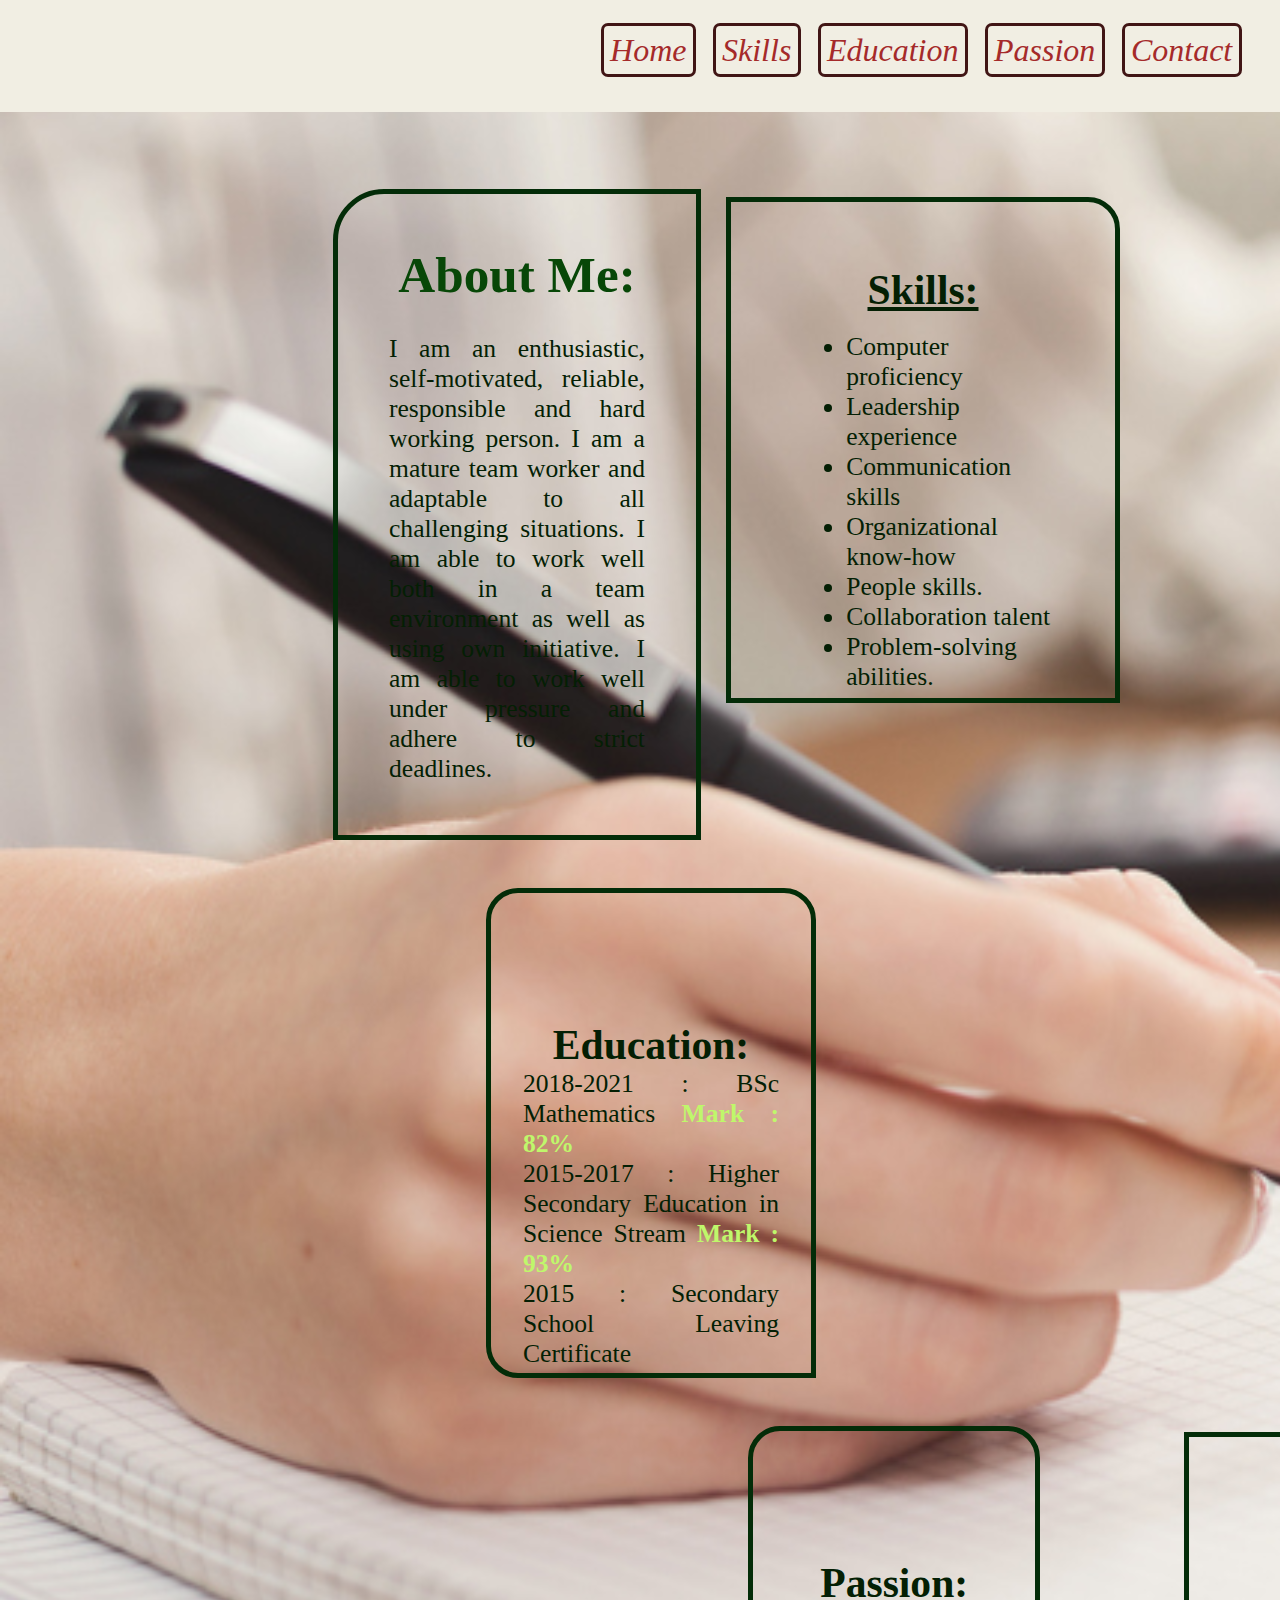
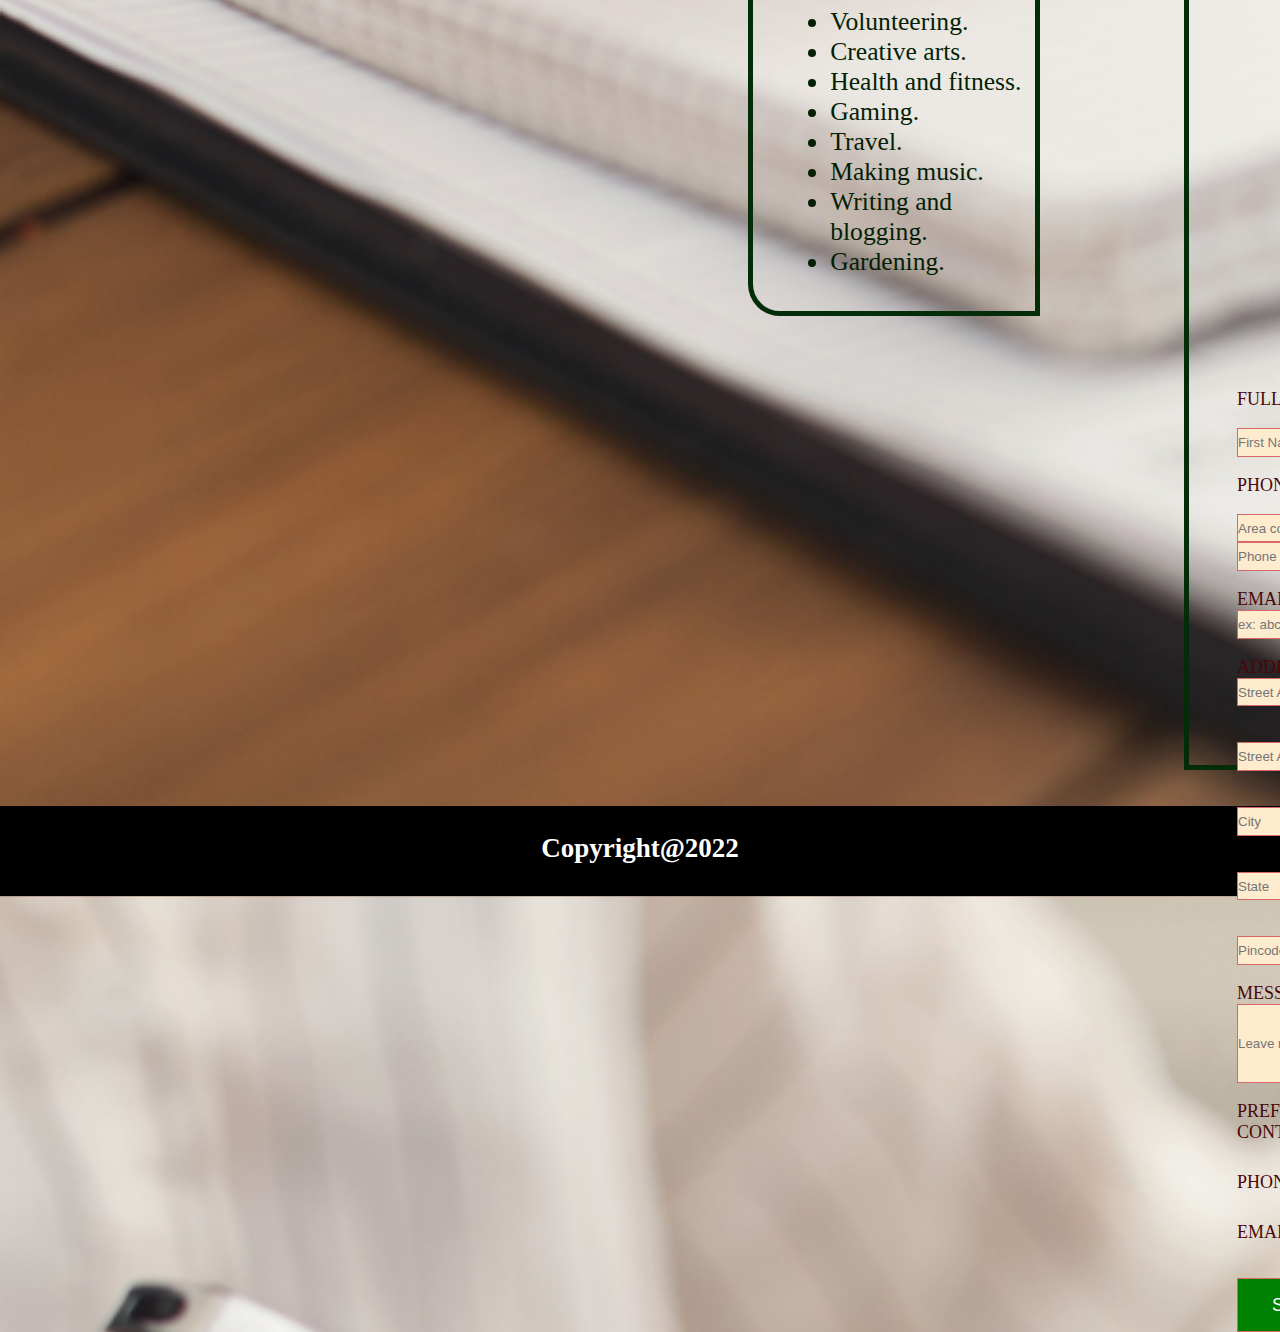
<file: index.html>
<!DOCTYPE html>
<html lang="en">
<head>
    <meta charset="UTF-8">
    <meta http-equiv="X-UA-Compatible" content="IE=edge">
    <meta name="viewport" content="width=device-width, initial-scale=1.0">
    <title>Profile demo</title>
    <link rel="stylesheet" href="/css/style.css">
</head>
<body>

    <header>
        
        <nav class="navigation">
          <a href="/html/index.html">Home</a>
          <a href="/html/skill.html">Skills</a>
          <a href="/html/edu.html">Education</a>
          <a href="/html/passion.html">Passion</a>
          <a href="/html/contact.html">Contact</a>
        </nav>
    </header>


     <div class="whole">
        <div class="head1">
            <h1><u>Skills:</u></h1>
            <br>
            <ul class="listing">
              <li>Computer proficiency</li>
              <li>Leadership experience</li>
              <li>Communication skills</li>
              <li>Organizational know-how</li>
              <li>People skills.</li>
              <li>Collaboration talent</li>
              <li>Problem-solving abilities.</li>
            </ul>
          </div>
    <div class="head">
        <h1>About Me:</h1>
        <br>
        <p>I am an enthusiastic, self-motivated, reliable, responsible and hard working person. I am a mature team worker and adaptable to all challenging situations. I am able to work well both in a team environment as well as using own initiative. I am able to work well under pressure and adhere to strict deadlines.</p>
    </div>
    <div class="head2">
      <h1>Education:</h1>
      <p>2018-2021 : BSc Mathematics <strong>Mark : 82%</strong></p>
      <p>2015-2017 : Higher Secondary Education in Science Stream <strong>Mark : 93%</strong></p>
      <p>2015      : Secondary School Leaving Certificate</p>
    </div>
    <div class="head3">
      <h1>Passion:</h1>
      <ul class="listing1">
        <li>Volunteering.</li>
        <li>Creative arts.</li>
        <li>Health and fitness.</li>
        <li>Gaming.</li>
        <li>Travel.</li>
        <li>Making music.</li>
        <li>Writing and blogging.</li>
        <li>Gardening.</li>
      </ul>
    </div>
    <div class="form-cont">
      <form  action="contact"></form>
      <h1>CONTACT</h1>
      <br><br>
      <label for="name">Full Name <em>*</em></label>
      <br><br>
      <input id="fname" type="text" placeholder="First Name">
      &nbsp;
      <input id="lname" type="text" placeholder="last Name">
      <br><br>
      <label for="no.">Phone Number <em>*</em></label>
      <br><br>
     <input id="num" type="number" placeholder="Area code">
     &nbsp;
     <input id="num1" type="number" placeholder="Phone Number">
     <br><br>
     <label for="email">Email <em>*</em></label>
     &nbsp;
     <input id="mail" type="email" placeholder="ex: abc@gmail.com">
     <br><br>
     <label for="address">Address <em>*</em></label>
     &nbsp;
     <input id="addr" type="address" placeholder="Street Address ">
     <br><br>&nbsp;&nbsp;&nbsp;&nbsp;&nbsp;&nbsp;&nbsp;&nbsp;&nbsp;&nbsp;&nbsp;
     &nbsp;&nbsp;&nbsp;&nbsp;&nbsp;&nbsp;&nbsp;&nbsp;&nbsp;&nbsp;
     &nbsp;&nbsp;
     <input id="addr1" type="address" placeholder="Street Address Line 2">
     <br><br>&nbsp;&nbsp;&nbsp;&nbsp;&nbsp;&nbsp;&nbsp;&nbsp;&nbsp;&nbsp;&nbsp;
     &nbsp;&nbsp;&nbsp;&nbsp;&nbsp;&nbsp;&nbsp;&nbsp;&nbsp;&nbsp;
     &nbsp;&nbsp;
     <input id="city" type="text" placeholder="City">
     <br><br>&nbsp;&nbsp;&nbsp;&nbsp;&nbsp;&nbsp;&nbsp;&nbsp;&nbsp;&nbsp;&nbsp;
     &nbsp;&nbsp;&nbsp;&nbsp;&nbsp;&nbsp;&nbsp;&nbsp;&nbsp;&nbsp;
     &nbsp;&nbsp;
     <input id="state" type="text" placeholder="State">
     <br><br>&nbsp;&nbsp;&nbsp;&nbsp;&nbsp;&nbsp;&nbsp;&nbsp;&nbsp;&nbsp;&nbsp;
     &nbsp;&nbsp;&nbsp;&nbsp;&nbsp;&nbsp;&nbsp;&nbsp;&nbsp;&nbsp;
     &nbsp;&nbsp;
     <input id="pin" type="number" placeholder="Pincode">
     <br><br>
     <label for="msg">Message</label>
     &nbsp;&nbsp;
     <input id="msg" type="text" placeholder="Leave me a Message">
     <br><br>
     <label for="cont">Preffered Method of Contact</label>
     <br><br>
     <label for="">Phone</label>
     <input type="checkbox" name="Phone" value="Phone"  id="">
     <br><br>
     <label for="">Email</label>
     <input type="checkbox" name="mail" value="Email"  id="">
     <br><br>&nbsp;&nbsp;&nbsp;&nbsp;&nbsp;&nbsp;&nbsp;&nbsp;&nbsp;&nbsp;&nbsp;&nbsp;&nbsp;
     &nbsp;&nbsp;&nbsp;&nbsp;&nbsp;&nbsp;&nbsp;&nbsp;&nbsp;&nbsp;&nbsp;
     &nbsp;&nbsp;&nbsp;&nbsp;&nbsp;&nbsp;&nbsp;&nbsp;&nbsp;
     
     <input id="sub" type="submit">
    </div>

    </div>
    <footer>
      <h2>Copyright@2022</h2>
    </footer>
</body>
</html>
</file>
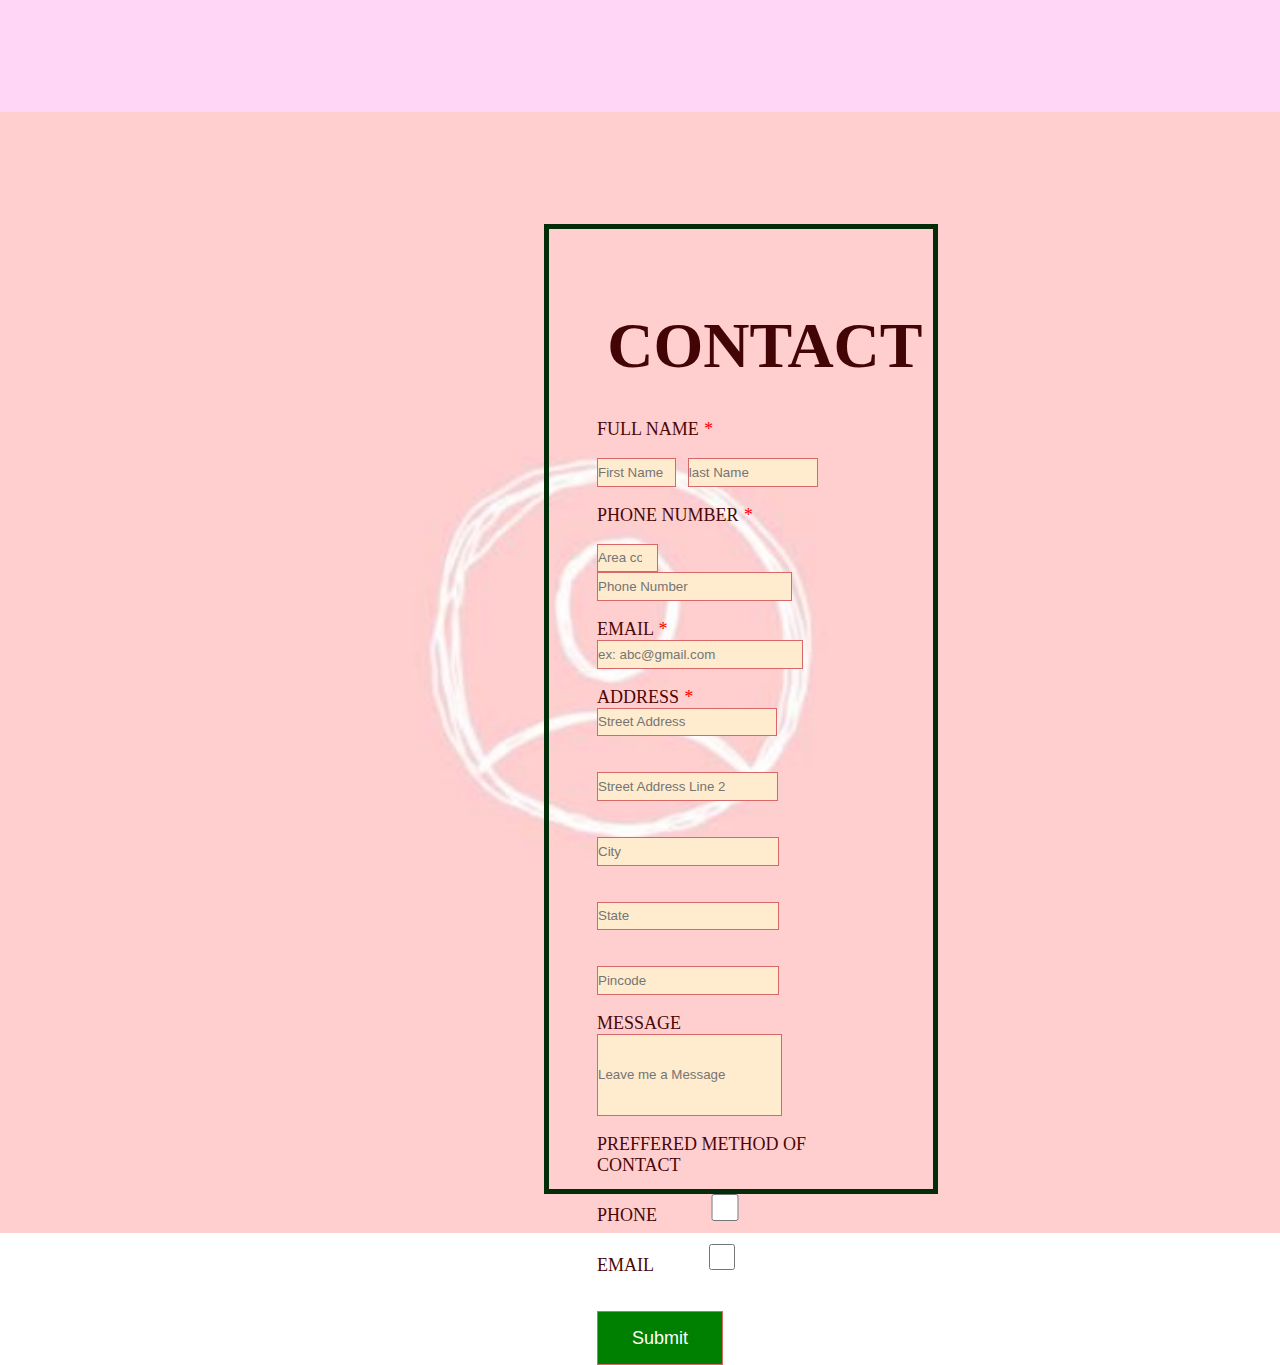
<file: contact.html>
<!DOCTYPE html>
<html lang="en">
<head>
    <meta charset="UTF-8">
    <meta http-equiv="X-UA-Compatible" content="IE=edge">
    <meta name="viewport" content="width=device-width, initial-scale=1.0">
    <title>contact</title>
    <link rel="stylesheet" href="/css/cont-style.css">
</head>
<body>
    <header>
        <nav class="navigation">
            <a href="/html/home.html"><img class="image_icon" src="/images/home_icon.png" alt="deleted"></a>
        </nav>
    </header>
    <div class="form-cont">
        <form  action="contact"></form>
        <h1>CONTACT</h1>
        <br><br>
        <label for="name">Full Name <em>*</em></label>
        <br><br>
        <input id="fname" type="text" placeholder="First Name">
        &nbsp;
        <input id="lname" type="text" placeholder="last Name">
        <br><br>
        <label for="no.">Phone Number <em>*</em></label>
        <br><br>
       <input id="num" type="number" placeholder="Area code">
       &nbsp;
       <input id="num1" type="number" placeholder="Phone Number">
       <br><br>
       <label for="email">Email <em>*</em></label>
       &nbsp;
       <input id="mail" type="email" placeholder="ex: abc@gmail.com">
       <br><br>
       <label for="address">Address <em>*</em></label>
       &nbsp;
       <input id="addr" type="address" placeholder="Street Address ">
       <br><br>&nbsp;&nbsp;&nbsp;&nbsp;&nbsp;&nbsp;&nbsp;&nbsp;&nbsp;&nbsp;&nbsp;
       &nbsp;&nbsp;&nbsp;&nbsp;&nbsp;&nbsp;&nbsp;&nbsp;&nbsp;&nbsp;
       &nbsp;&nbsp;
       <input id="addr1" type="address" placeholder="Street Address Line 2">
       <br><br>&nbsp;&nbsp;&nbsp;&nbsp;&nbsp;&nbsp;&nbsp;&nbsp;&nbsp;&nbsp;&nbsp;
       &nbsp;&nbsp;&nbsp;&nbsp;&nbsp;&nbsp;&nbsp;&nbsp;&nbsp;&nbsp;
       &nbsp;&nbsp;
       <input id="city" type="text" placeholder="City">
       <br><br>&nbsp;&nbsp;&nbsp;&nbsp;&nbsp;&nbsp;&nbsp;&nbsp;&nbsp;&nbsp;&nbsp;
       &nbsp;&nbsp;&nbsp;&nbsp;&nbsp;&nbsp;&nbsp;&nbsp;&nbsp;&nbsp;
       &nbsp;&nbsp;
       <input id="state" type="text" placeholder="State">
       <br><br>&nbsp;&nbsp;&nbsp;&nbsp;&nbsp;&nbsp;&nbsp;&nbsp;&nbsp;&nbsp;&nbsp;
       &nbsp;&nbsp;&nbsp;&nbsp;&nbsp;&nbsp;&nbsp;&nbsp;&nbsp;&nbsp;
       &nbsp;&nbsp;
       <input id="pin" type="number" placeholder="Pincode">
       <br><br>
       <label for="msg">Message</label>
       &nbsp;&nbsp;
       <input id="msg" type="text" placeholder="Leave me a Message">
       <br><br>
       <label for="cont">Preffered Method of Contact</label>
       <br><br>
       <label for="">Phone</label>
       <input type="checkbox" name="Phone" value="Phone"  id="">
       <br><br>
       <label for="">Email</label>
       <input type="checkbox" name="mail" value="Email"  id="">
       <br><br>&nbsp;&nbsp;&nbsp;&nbsp;&nbsp;&nbsp;&nbsp;&nbsp;&nbsp;&nbsp;&nbsp;&nbsp;&nbsp;
       &nbsp;&nbsp;&nbsp;&nbsp;&nbsp;&nbsp;&nbsp;&nbsp;&nbsp;&nbsp;&nbsp;
       &nbsp;&nbsp;&nbsp;&nbsp;&nbsp;&nbsp;&nbsp;&nbsp;&nbsp;
       
       <input id="sub" type="submit">
      </div>
  
</body>
</html>
</file>
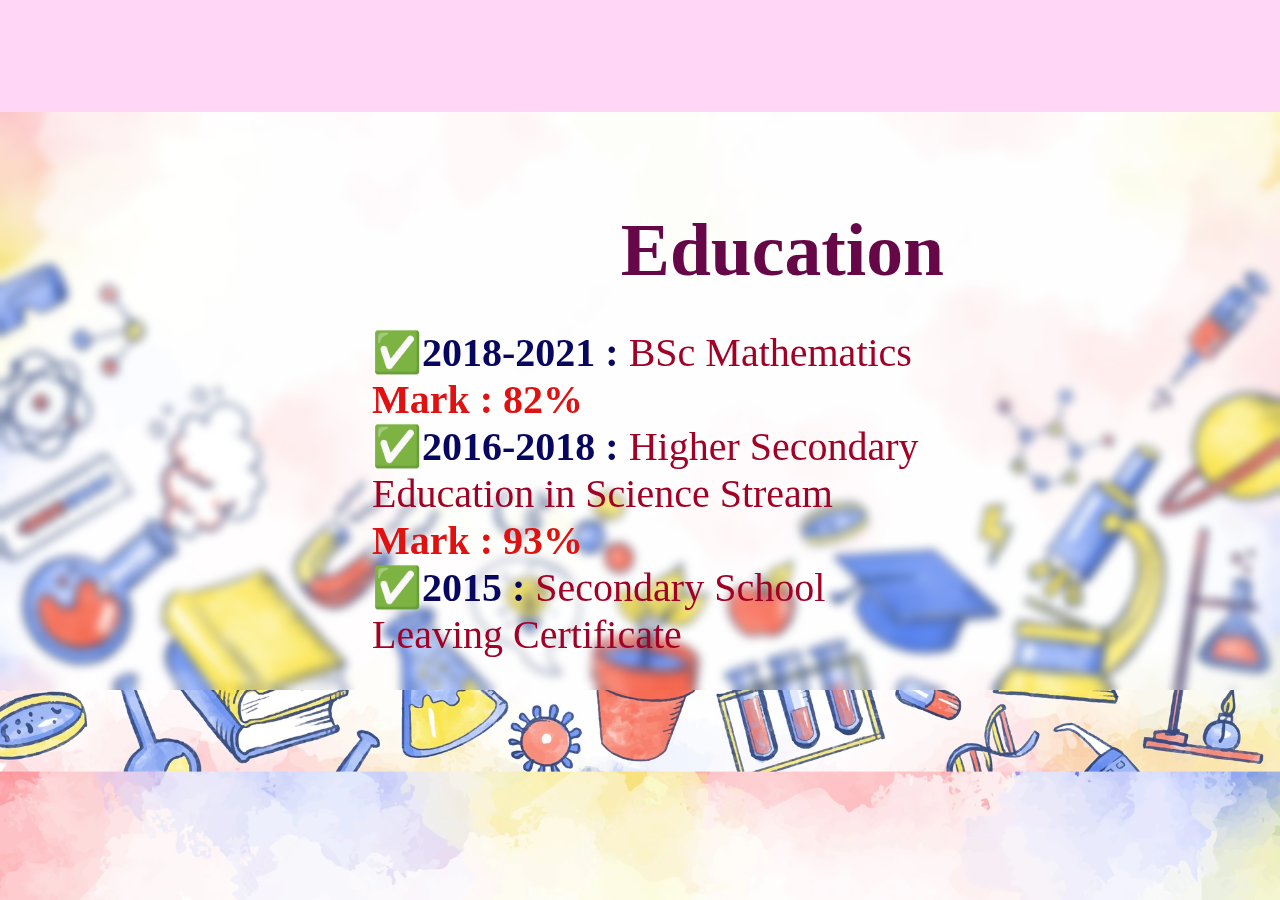
<file: edu.html>
<!DOCTYPE html>
<html lang="en">
<head>
    <meta charset="UTF-8">
    <meta http-equiv="X-UA-Compatible" content="IE=edge">
    <meta name="viewport" content="width=device-width, initial-scale=1.0">
    <title>Education</title>
    <link rel="stylesheet" href="/css/edu-style.css">
</head>
<body>
    <header>
        <nav class="navigation">
            <a href="/html/home.html"><img class="image_icon" src="/images/home_icon.png" alt="deleted"></a>
        </nav>
    </header>
    <div class="head2">
        <h1>Education</h1>
        <br><br>
        <ul>
        <li><strong style="color: rgb(7, 7, 95);">2018-2021 :</strong>  BSc Mathematics <br><strong>Mark : 82%</strong></li>
        <li><strong style="color: rgb(7, 7, 95);">2016-2018 :</strong>  Higher Secondary Education in Science Stream <br><strong>Mark : 93%</strong></li>
        <li><strong style="color: rgb(7, 7, 95);">2015 :</strong>       Secondary School Leaving Certificate</li>
        </ul>
    </div>
</body>
</html>
</file>
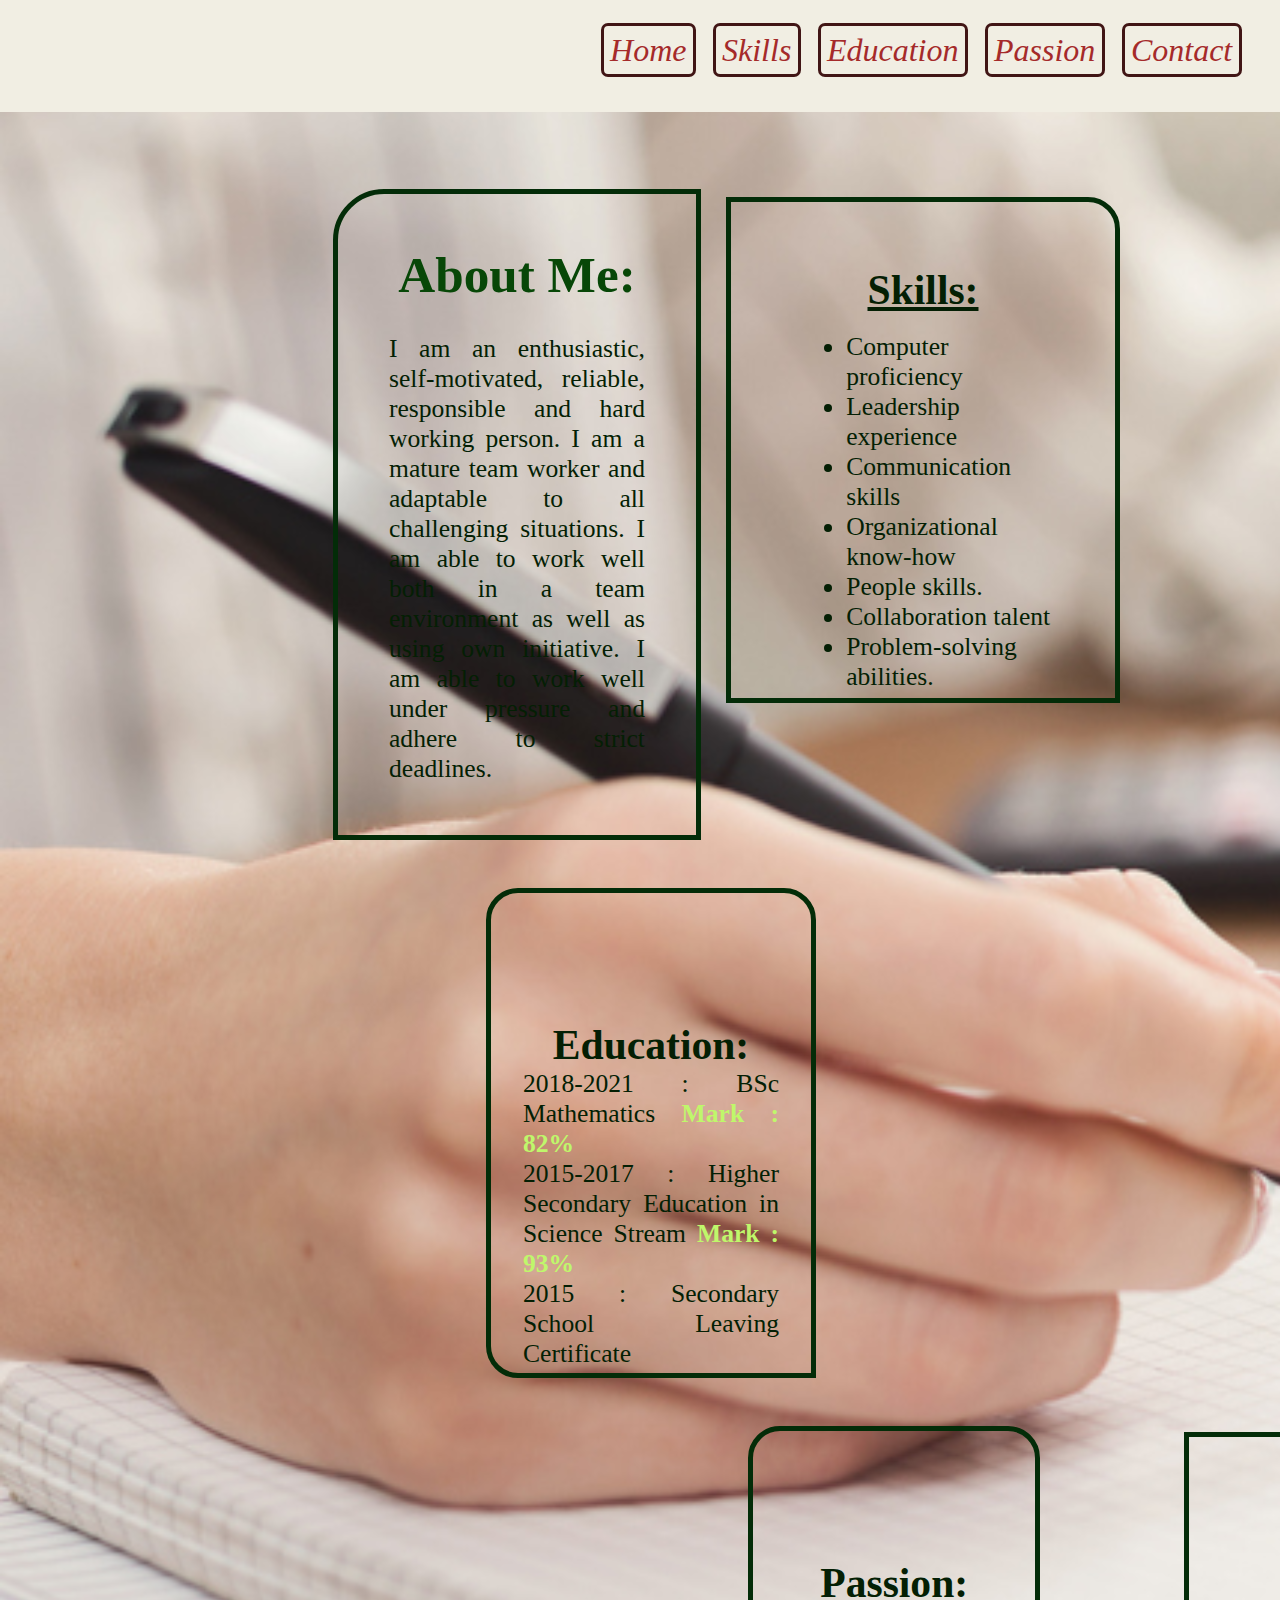
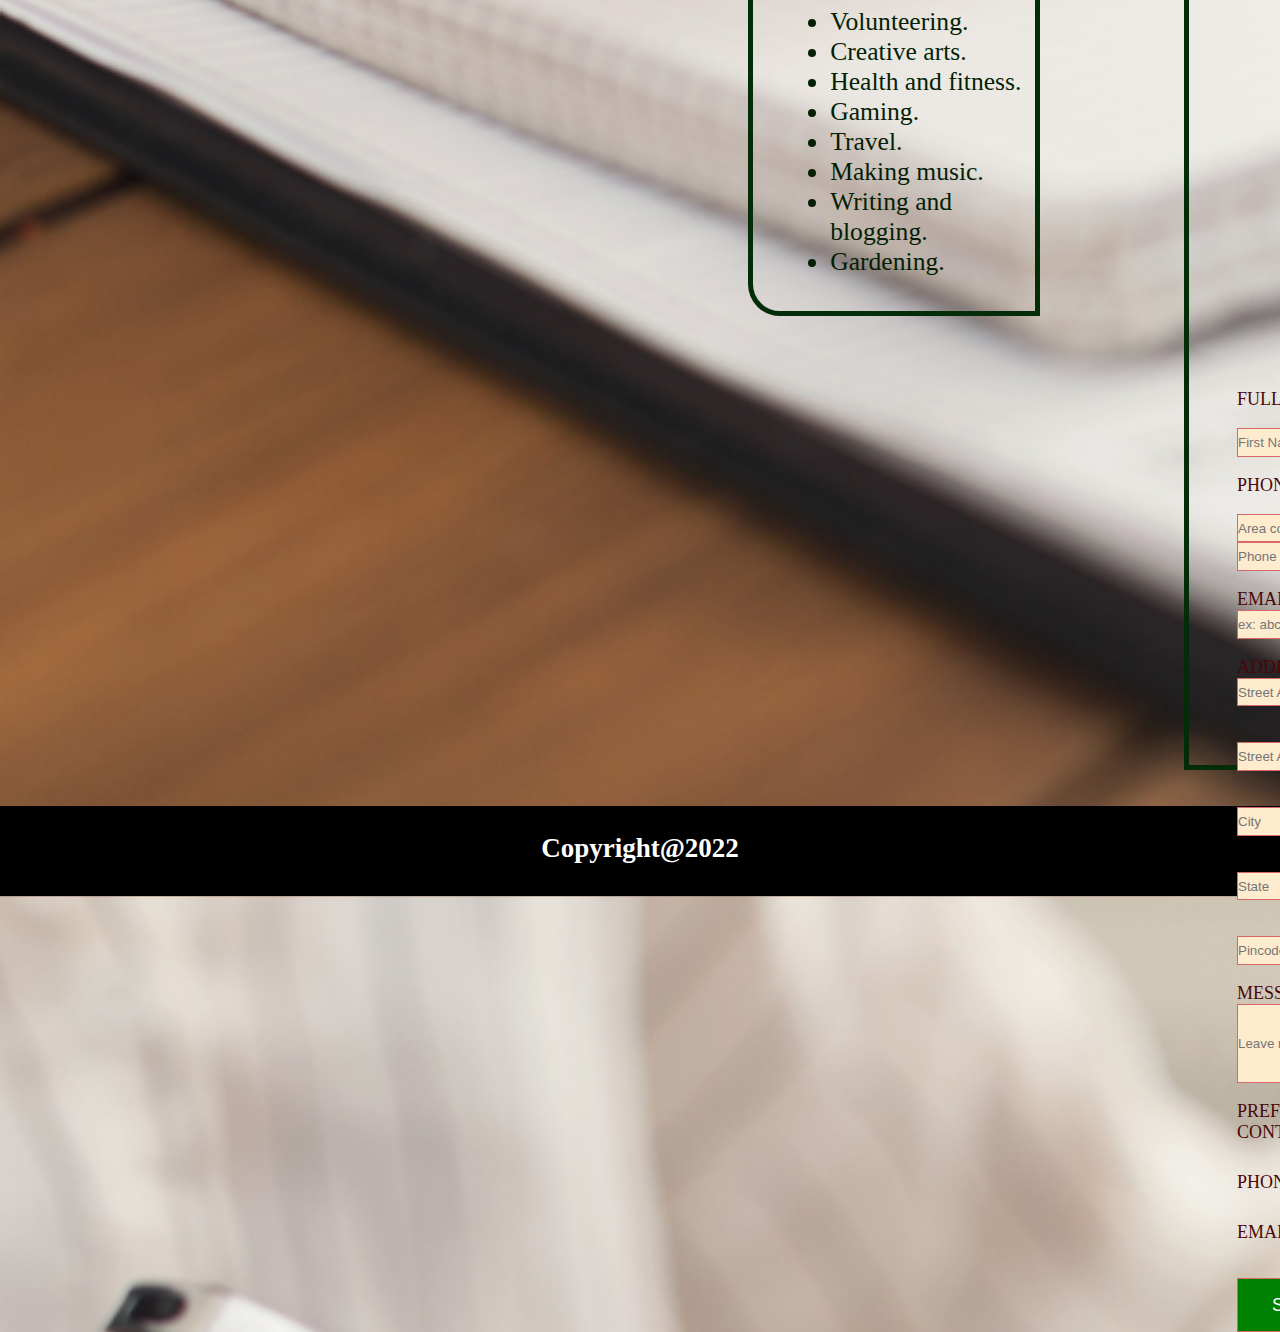
<file: home.html>
<!DOCTYPE html>
<html lang="en">
<head>
    <meta charset="UTF-8">
    <meta http-equiv="X-UA-Compatible" content="IE=edge">
    <meta name="viewport" content="width=device-width, initial-scale=1.0">
    <title>Profile demo</title>
    <link rel="stylesheet" href="/css/style.css">
</head>
<body>

    <header>
        
        <nav class="navigation">
          <a href="/html/home.html">Home</a>
          <a href="/html/skill.html">Skills</a>
          <a href="/html/edu.html">Education</a>
          <a href="/html/passion.html">Passion</a>
          <a href="/html/contact.html">Contact</a>
        </nav>
    </header>


     <div class="whole">
        <div class="head1">
            <h1><u>Skills:</u></h1>
            <br>
            <ul class="listing">
              <li>Computer proficiency</li>
              <li>Leadership experience</li>
              <li>Communication skills</li>
              <li>Organizational know-how</li>
              <li>People skills.</li>
              <li>Collaboration talent</li>
              <li>Problem-solving abilities.</li>
            </ul>
          </div>
    <div class="head">
        <h1>About Me:</h1>
        <br>
        <p>I am an enthusiastic, self-motivated, reliable, responsible and hard working person. I am a mature team worker and adaptable to all challenging situations. I am able to work well both in a team environment as well as using own initiative. I am able to work well under pressure and adhere to strict deadlines.</p>
    </div>
    <div class="head2">
      <h1>Education:</h1>
      <p>2018-2021 : BSc Mathematics <strong>Mark : 82%</strong></p>
      <p>2015-2017 : Higher Secondary Education in Science Stream <strong>Mark : 93%</strong></p>
      <p>2015      : Secondary School Leaving Certificate</p>
    </div>
    <div class="head3">
      <h1>Passion:</h1>
      <ul class="listing1">
        <li>Volunteering.</li>
        <li>Creative arts.</li>
        <li>Health and fitness.</li>
        <li>Gaming.</li>
        <li>Travel.</li>
        <li>Making music.</li>
        <li>Writing and blogging.</li>
        <li>Gardening.</li>
      </ul>
    </div>
    <div class="form-cont">
      <form  action="contact"></form>
      <h1>CONTACT</h1>
      <br><br>
      <label for="name">Full Name <em>*</em></label>
      <br><br>
      <input id="fname" type="text" placeholder="First Name">
      &nbsp;
      <input id="lname" type="text" placeholder="last Name">
      <br><br>
      <label for="no.">Phone Number <em>*</em></label>
      <br><br>
     <input id="num" type="number" placeholder="Area code">
     &nbsp;
     <input id="num1" type="number" placeholder="Phone Number">
     <br><br>
     <label for="email">Email <em>*</em></label>
     &nbsp;
     <input id="mail" type="email" placeholder="ex: abc@gmail.com">
     <br><br>
     <label for="address">Address <em>*</em></label>
     &nbsp;
     <input id="addr" type="address" placeholder="Street Address ">
     <br><br>&nbsp;&nbsp;&nbsp;&nbsp;&nbsp;&nbsp;&nbsp;&nbsp;&nbsp;&nbsp;&nbsp;
     &nbsp;&nbsp;&nbsp;&nbsp;&nbsp;&nbsp;&nbsp;&nbsp;&nbsp;&nbsp;
     &nbsp;&nbsp;
     <input id="addr1" type="address" placeholder="Street Address Line 2">
     <br><br>&nbsp;&nbsp;&nbsp;&nbsp;&nbsp;&nbsp;&nbsp;&nbsp;&nbsp;&nbsp;&nbsp;
     &nbsp;&nbsp;&nbsp;&nbsp;&nbsp;&nbsp;&nbsp;&nbsp;&nbsp;&nbsp;
     &nbsp;&nbsp;
     <input id="city" type="text" placeholder="City">
     <br><br>&nbsp;&nbsp;&nbsp;&nbsp;&nbsp;&nbsp;&nbsp;&nbsp;&nbsp;&nbsp;&nbsp;
     &nbsp;&nbsp;&nbsp;&nbsp;&nbsp;&nbsp;&nbsp;&nbsp;&nbsp;&nbsp;
     &nbsp;&nbsp;
     <input id="state" type="text" placeholder="State">
     <br><br>&nbsp;&nbsp;&nbsp;&nbsp;&nbsp;&nbsp;&nbsp;&nbsp;&nbsp;&nbsp;&nbsp;
     &nbsp;&nbsp;&nbsp;&nbsp;&nbsp;&nbsp;&nbsp;&nbsp;&nbsp;&nbsp;
     &nbsp;&nbsp;
     <input id="pin" type="number" placeholder="Pincode">
     <br><br>
     <label for="msg">Message</label>
     &nbsp;&nbsp;
     <input id="msg" type="text" placeholder="Leave me a Message">
     <br><br>
     <label for="cont">Preffered Method of Contact</label>
     <br><br>
     <label for="">Phone</label>
     <input type="checkbox" name="Phone" value="Phone"  id="">
     <br><br>
     <label for="">Email</label>
     <input type="checkbox" name="mail" value="Email"  id="">
     <br><br>&nbsp;&nbsp;&nbsp;&nbsp;&nbsp;&nbsp;&nbsp;&nbsp;&nbsp;&nbsp;&nbsp;&nbsp;&nbsp;
     &nbsp;&nbsp;&nbsp;&nbsp;&nbsp;&nbsp;&nbsp;&nbsp;&nbsp;&nbsp;&nbsp;
     &nbsp;&nbsp;&nbsp;&nbsp;&nbsp;&nbsp;&nbsp;&nbsp;&nbsp;
     
     <input id="sub" type="submit">
    </div>

    </div>
    <footer>
      <h2>Copyright@2022</h2>
    </footer>
</body>
</html>
</file>
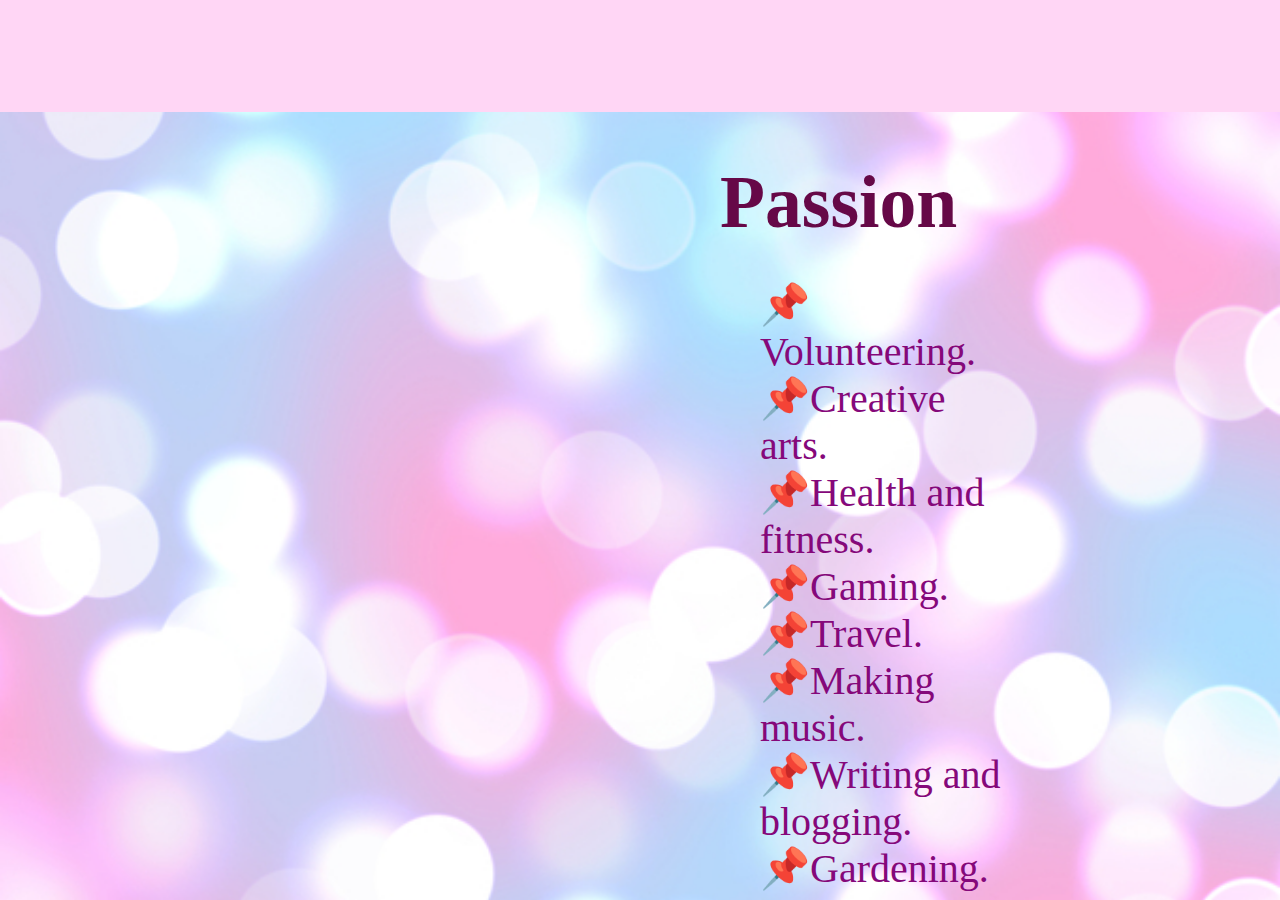
<file: passion.html>
<!DOCTYPE html>
<html lang="en">
<head>
    <meta charset="UTF-8">
    <meta http-equiv="X-UA-Compatible" content="IE=edge">
    <meta name="viewport" content="width=device-width, initial-scale=1.0">
    <title>Passion</title>
    <link rel="stylesheet" href="/css/pas-style.css">
</head>
<body>
    <header>
        <nav class="navigation">
            <a href="/html/home.html"><img class="image_icon" src="/images/home_icon.png" alt="deleted"></a>
        </nav>
    </header>
    <div class="head3">
        <h1>Passion</h1>
        <br><br>
        <ul class="listing1">
          <li>Volunteering.</li>
          <li>Creative arts.</li>
          <li>Health and fitness.</li>
          <li>Gaming.</li>
          <li>Travel.</li>
          <li>Making music.</li>
          <li>Writing and blogging.</li>
          <li>Gardening.</li>
        </ul>
      </div>
</body>
</html>
</file>
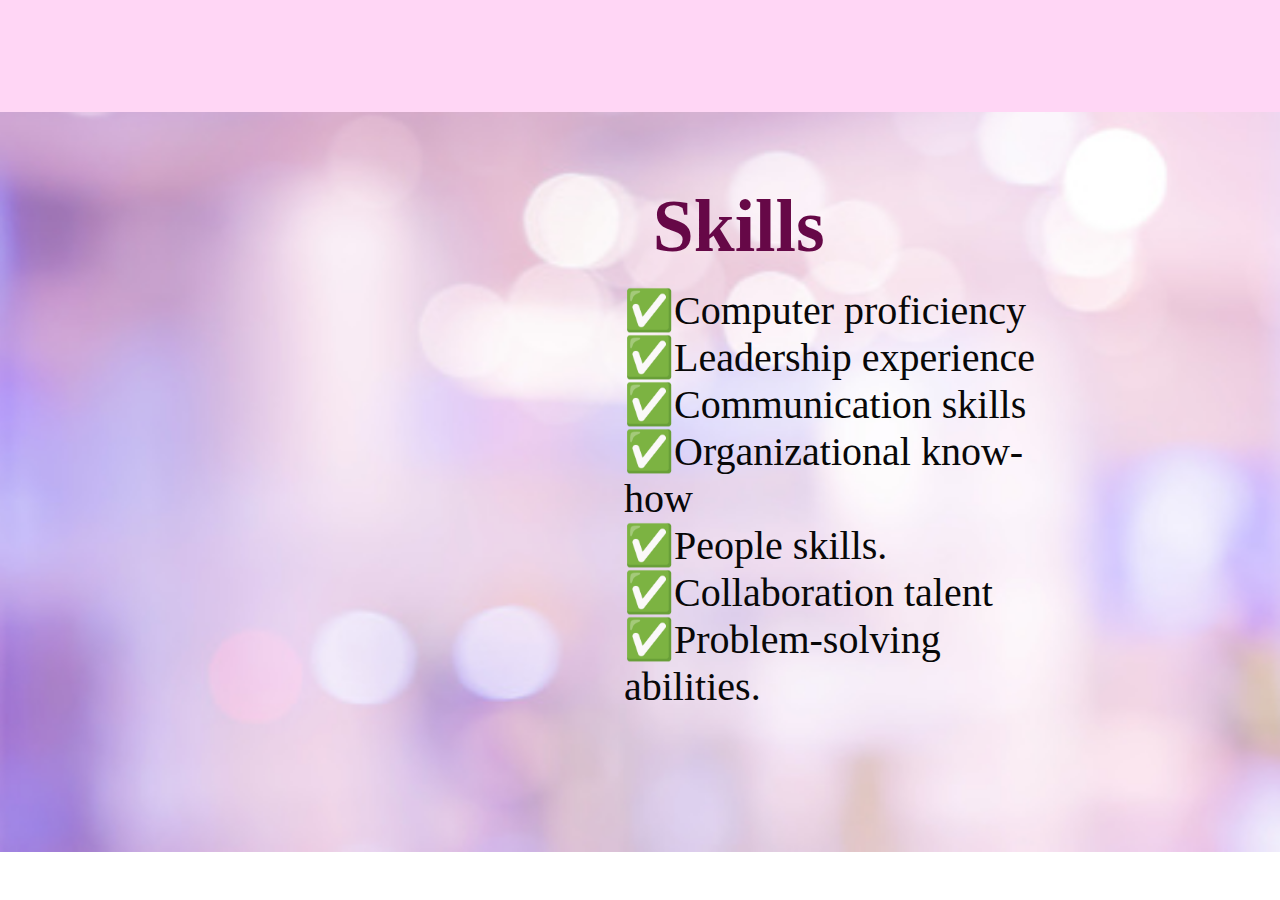
<file: skill.html>
<!DOCTYPE html>
<html lang="en">
<head>
    <meta charset="UTF-8">
    <meta http-equiv="X-UA-Compatible" content="IE=edge">
    <meta name="viewport" content="width=device-width, initial-scale=1.0">
    <title>Skill</title>
    <link rel="stylesheet" href="/css/skill-style.css">
</head>
<body>
    <header>
        <nav class="navigation">
            <a href="/html/home.html"><img class="image_icon" src="/images/home_icon.png" alt="deleted"></a>
        </nav>
    </header>
    <div class="head1">
        <h1>Skills</h1>
        <br>
        <ul class="listing">
          <li>Computer proficiency</li>
          <li>Leadership experience</li>
          <li>Communication skills</li>
          <li>Organizational know-how</li>
          <li>People skills.</li>
          <li>Collaboration talent</li>
          <li>Problem-solving abilities.</li>
        </ul>
      </div>
</body>
</html>
</file>
<file: css/style.css>
*{
    padding: 0;
    margin: 0;
    
}

body{
    background-image:url(/images/bgi1.jpg);
    background-size: cover;
    /* -webkit-border-image: ; */
    /* filter: blur(5px); */
    /* background-position: center center; */
    /* position: absolute; */
    /* background-color: rgb(41, 41, 104,0.3); */
    /* backdrop-filter: blur(10px); */
    
    
}
header{
    background-color: rgb(241, 238, 227);
    height: 7em;
}
/* nav buttons */
.navigation{
    float: right;
    margin-top: 2em;
    margin-right: 2em;
    margin-bottom: 2em;
}
.navigation a{
    font-size: 2em;
    font-style: oblique;
    font-weight: 400;
    padding: .2em;
    text-decoration: none;
    border: 3px solid rgb(65, 21, 21);
    border-radius: 7px;
    color: brown;
    margin: .2em;
}
.navigation a:hover{
    color: black;
    background-color: rgb(97, 219, 219);
}
/* about me */
.head{
    margin-top: 3em;
    margin-left: 13em;
    color: rgb(7, 71, 7);
    font-size: 1.6em;
    border: 5px solid rgb(3, 44, 8);
    width: 20%;
    text-align: justify;
    padding: 2em;
    border-top-left-radius: 2em;
    
}
.head:hover{
    transition: 1s ease-in-out;
    transform:scale(1.3);
}
.head1:hover{
    transition: 1s ease-in-out;
        transform:scale(1.3);
}
.head2:hover{
    transition: 1s ease-in-out;
    transform:scale(1.3);
}
.head3:hover{
    transition: 1s ease-in-out;
    transform:scale(1.3);
}
/* .whole:hover{ */
    /* transition: 1s ease-in;
    transform:scale(1.3); 
} */
   

.head h1{
    text-align: center;
    
}
.head p{
    color: rgb(4, 31, 4);
    
}
/* skills */
.head1{
    float: right;
    margin-right: 10em;
    margin-top: .5em;
    border: 5px solid rgb(3, 44, 8);
    padding: 4em;
    border-top-right-radius: 2em;
    list-style:square;
    opacity: 1;
    width: 20%;
    height: 23em;
    text-align: justify;
    
    
}
.head1 h1{
    color: rgb(4, 31, 4);
    font-size: 2.6em;
    text-align: center;
    
}
.listing{
    color: rgb(4, 31, 4);
    font-size: 1.6em;
    padding-left: 2em;
}
.head2{
    float: right;
    margin-right: 29em;
    margin-top: 3em;
    border: 5px solid rgb(3, 44, 8);
    border-top-right-radius: 2em;
    border-top-left-radius: 2em;
    border-bottom-left-radius: 2em;
    padding: 2em;
    text-align: justify;
    width: 20%;
    text-align: justify;
    height: 20em;
    padding-top: 8em;
}
.head2 h1{
    text-align: center;
    color: rgb(4, 31, 4);
    font-size: 2.6em;
}
.head2 p{
    color: rgb(4, 31, 4);
    font-size: 1.6em;
}
.head2 strong{
    color: rgb(191, 247, 107);
}
.head3{
    float: right;
    margin-right: 15em;
    border: 5px solid rgb(3, 44, 8);
    border-top-right-radius: 2em;
    border-top-left-radius: 2em;
    border-bottom-left-radius: 2em;
    margin-top: 3em;
    height: 22em;
    padding-top: 8em;
    width: 22%;
    
}
.head3 h1{
    text-align: center;
    color: rgb(4, 31, 4);
    font-size: 2.6em;
}
.listing1{
    color: rgb(4, 31, 4);
    font-size: 1.6em;
    padding-left:3em;
}
.form-cont{
    border: 5px solid rgb(3, 44, 8);
    margin-top: 37em;
    margin-left: 74em;
    width: 20%;
    height: 48em;
    padding: 5em;
    margin-right: 4em;
    padding-left: 3em;
}
.form-cont h1{
    text-align: center;
    color: rgb(66, 4, 4);
}
.form-cont label{
    color: rgb(75, 6, 6);
    font-size: large;
    text-transform: uppercase;
    font-weight: 300;
}
.form-cont em{
    color: red;
}
.form-cont input{
    background-color: blanchedalmond;
    border: 1px solid rgb(216, 103, 103);
    width: 50%;
    height: 2em;
}
.form-cont #fname{
    width: 30%;
}
#num{
    width: 23%;
}
#num1{
    width: 14.5em;
}
#mail{
    width: 15.3em;
    
}
#addr{
    width: 13.34em;
}
#addr1{
    width: 13.4em;
}
#city{
    width: 13.5em;
}
#state{
    width: 13.5em;
}
#pin{
    width: 13.5em;
}
#msg{
    width: 13.7em;
    height: 10%;
}
#sub{
    width: 7em;
    height: 3em;
    background-color: green;
    color: white;
    font-size: large;
}
footer{
    background-color: black;
    color: white;
    height: 5em;
    text-align: center;
    font-size: large;
    margin-top: 2em;
}
footer h2{
    padding-top: 1em;
}
</file>
<file: css/cont-style.css>
*{
    padding: 0;
    margin: 0;
    
}
body{
    background-image: url(/images/contactimg.jpg);
   
   background-repeat: no-repeat;
   background-size: cover ;
   
}
header{
    background-color:rgb(255, 214, 245);
    height: 7em;
}
/* nav buttons */
.image_icon{
    width: 60%;
}
.navigation{
    float: right;
    margin-top: 2em;
    /* margin-right: 12em; */
    /* margin-bottom: 2em; */
    margin-left: 100em;
}


    

.form-cont{
    border: 5px solid rgb(3, 44, 8);
    margin-top: 7em;
    margin-left: 34em;
    width: 20%;
    height: 50em;
    padding: 5em;
    margin-right: 9em;
    padding-left: 3em;
}
.form-cont h1{
    text-align: center;
    color: rgb(66, 4, 4);
    font-size: 4em;
    margin-left: .16em;
}
.form-cont label{
    color: rgb(75, 6, 6);
    font-size: large;
    text-transform: uppercase;
    font-weight: 300;
}
.form-cont em{
    color: red;
}
.form-cont input{
    background-color: blanchedalmond;
    border: 1px solid rgb(216, 103, 103);
    width: 50%;
    height: 2em;
}
.form-cont #fname{
    width: 30%;
}
#num{
    width: 23%;
}
#num1{
    width: 14.5em;
}
#mail{
    width: 15.3em;
    
}
#addr{
    width: 13.34em;
}
#addr1{
    width: 13.4em;
}
#city{
    width: 13.5em;
}
#state{
    width: 13.5em;
}
#pin{
    width: 13.5em;
}
#msg{
    width: 13.7em;
    height: 10%;
}
#sub{
    width: 7em;
    height: 3em;
    background-color: green;
    color: white;
    font-size: large;
}
</file>
<file: css/edu-style.css>
*{
    padding: 0;
    margin: 0;
}
body{
    background-image: url(/images/edubg\ 1);
    background-size:cover;
    background-position: center center;
    backface-visibility: var(10px);
    filter: opacity(20px);
    backdrop-filter: blur(5px);

}
header{
    background-color: rgb(255, 214, 245);
    height: 7em;
}
/* nav buttons */
.image_icon{
    width: 50%;
}
.navigation{
    float: right;
    margin-top: 2em;
    
    margin-left: 100em;
}



.head2{
    
    margin-right: 20em;
    margin-top: 3em;
    
    padding: 2em;
    
    /* width: 20%; */
    /* text-align: justify; */
    /* height: 20em; */
    padding-top: 3em;
}
.head2 h1{
    color: rgb(102, 8, 71);
    font-size: 4.6em;
    margin-left: 8em;

}
.head2 ul{
    color: rgb(160, 1, 36);
    font-size: 2.5em;
    margin-left: 8.5em;
}
.head2 strong{
    color: rgb(224, 17, 17);
}
ul{
    list-style: none;
}
ul li::before{
    content: "✅";
}
</file>
<file: css/pas-style.css>
*{
    padding: 0;
    margin: 0;
}
body{
    background-image: url(/images/blur2_img.jpg);
    background-size: cover;
}
header{
    background-color: rgb(255, 214, 245);
    height: 7em;
}
/* nav buttons */
.image_icon{
    width: 50%;
}
.navigation{
    float: right;
    margin-top: 2em;
   
    margin-left: 100em;
}




.head3{
    
    margin-left: 45em;
    
    margin-top: 3em;
    height: 22em;
    
    width: 22%;
    
}
.head3 h1{
    
    color: rgb(102, 8, 71);
    font-size: 4.6em;
}
.listing1{
    color: rgb(133, 8, 122);
    font-size: 2.5em;
    padding-left:1em;
    /* list-style-image: linear-gradient(to left bottom, red, blue); */
}
ul{
    list-style: none;
}
ul li::before{
    content: "📌";
}
</file>
<file: css/skill-style.css>
*{
    padding: 0;
    margin: 0;
}
body{
    background-image: url(/images/blur_i.jpg);
    enable-background: blur(2em) ;
    background-repeat: no-repeat;
    background-size: cover;
    
}
header{
    background-color: rgb(255, 214, 245);
    height: 7em;
}
/* nav buttons */
.image_icon{
    width: 50%;
}
.navigation{
    float: right;
    margin-top: 2em;
    
    margin-left: 100em;
}


.head1{
    float: none;
    margin-right: 10em;
    margin-top: .5em;
    
    padding: 4em;
    
    /* text-align: justify; */
    
    
}
.head1 h1{
    color: rgb(102, 8, 71);
    font-size: 4.6em;
    margin-left: 8em;
    
}
.listing{
    color: rgb(8, 8, 8);
    font-size: 2.5em;
    margin-left: 14em;
  /* list-style-image: url(/images/); */
     /* list-style-image: linear-gradient(to left bottom, red, blue); */
    
    
}
ul{
    list-style: none;
}
ul li::before{
    content: "✅";
    
}
</file>
